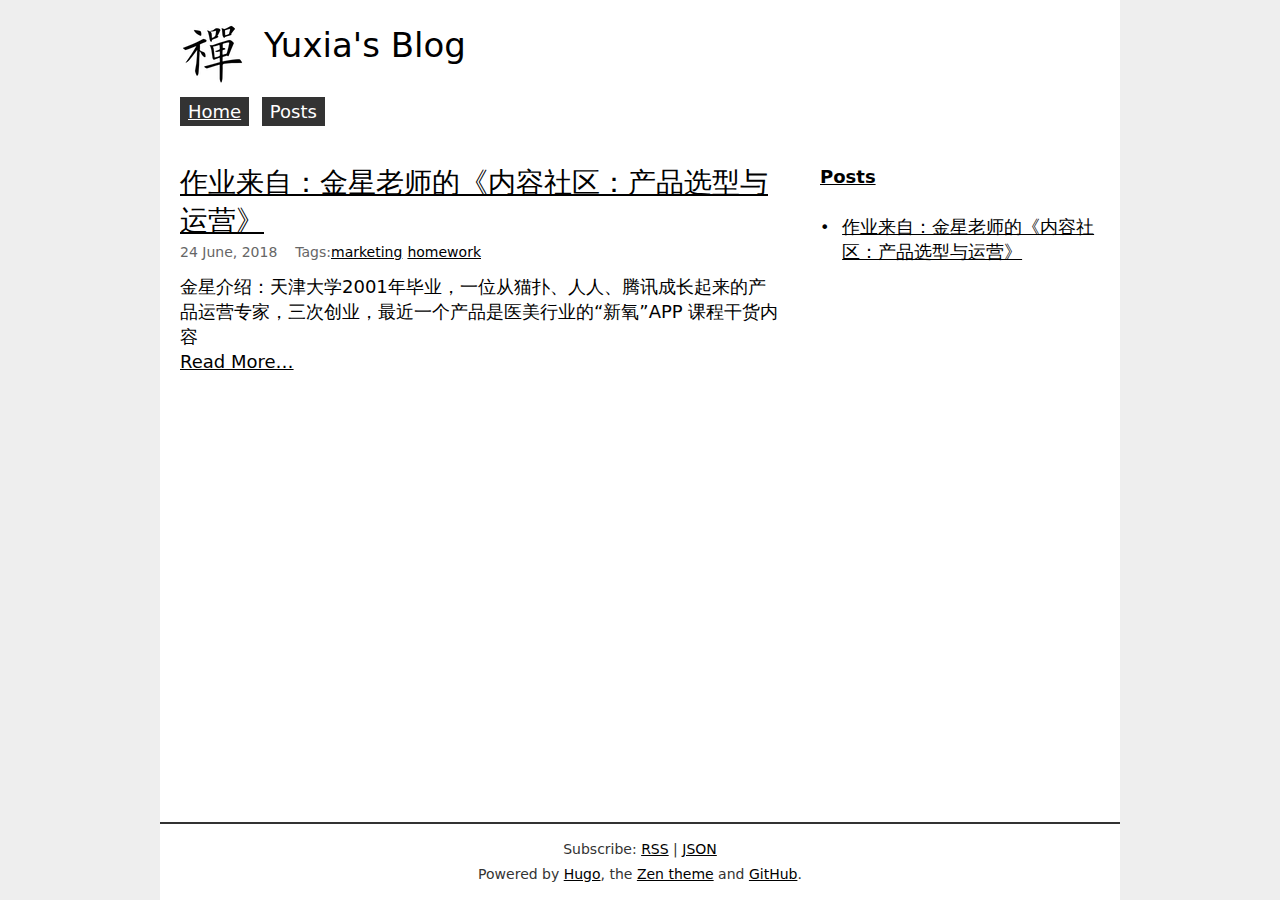
<file: index.html>
<!doctype html><html class=nojs lang=en-gb dir=ltr><head><meta charset=utf-8><meta name=viewport content="width=device-width"><title>Yuxia's Blog</title><link rel=alternate type=application/rss+xml title=RSS href=https://njusang.github.io/index.xml><link rel=alternate type=application/json title=JSON href=https://njusang.github.io/index.json><meta name=description content><meta name=created content="2018-06-24T09:43:46+0800"><meta name=modified content="2021-01-23T11:45:05+0800"><meta name=contact content="info@example.org"><meta property="og:site_name" content="Yuxia's Blog"><meta property="og:title" content="Yuxia's Blog"><meta property="og:url" content="https://njusang.github.io/"><meta property="og:type" content="website"><meta property="og:image" content="https://njusang.github.io/apple-touch-icon.png"><meta name=generator content="Hugo 0.80.0"><meta name=msapplication-TileColor content="#ffffff"><meta name=theme-color content="#ffffff"><link rel=canonical href=https://njusang.github.io/><link rel=apple-touch-icon href=/apple-touch-icon.png><link rel=stylesheet href=/css/mobile.f0731581de181ddb0edf7367f298b46facb3ba8072622e8b2b4fca88da17799e.css media=screen><link rel=stylesheet href=/css/styles.886ac9ae86959cb5825be8f874c6295f317d25a3e25398c2f7b71d77f1c8aa08.css><link rel=stylesheet href=/css/print.27fc184f8670f41a2690985390779e7b20335a8fadff8fa015cf9417ffe50c36.css media=print><script type=application/ld+json>{"@context":"https://schema.org","@type":"WebPage","url":"https://njusang.github.io/","name":"Yuxia's Blog","description":"The zen theme for Hugo example site.","image":"https://njusang.github.io/apple-touch-icon.png","mainEntityOfPage":{"@type":"WebPage","@id":"https://njusang.github.io"},"publisher":{"@type":"Organization","name":"Yuxia's Blog","logo":{"@type":"ImageObject","url":"https://njusang.github.io/apple-touch-icon.png"},"url":"https://njusang.github.io"}}</script><script src=/js/script-early.min.a8d899ac88f2a778985767b86ce681945e3fa2069c3c9efd17e5e5b594d3ba1f.js></script><script defer src=/js/lib/umbrella.min.6e17830ccdded0a13b96d6993865b58202bc2ee750e5892a51858ab048b2bebb.js></script><script defer src=/js/mobile.min.3a3510028bab9810834389725137cfa50f5d3231799ef9ac70769331fa59859a.js></script><script defer src=/js/script.min.f7f56769569fdf7a80d073b6775c6cd9ed8ae528864cd3f2aa1c8c3fe73f87ea.js></script></head><body class="list-page front"><div class="page layout__page layout__sidebar-second"><header class="header layout__header"><a href=/ title=Home rel=home class=header__logo><img src=/images/logo.png alt=Home class=header__logo-image></a><h1 class=header__site-name><a href=/ title=Home class=header__site-link rel=home><span>Yuxia's Blog</span></a></h1><div class="region header__region"></div></header><nav class="main-menu layout__navigation"><h2 class=visually-hidden>Main menu</h2><ul class=navbar><li><a href=/ class=active aria-current=page>Home</a></li><li><a href=/posts/>Posts</a></li></ul></nav><main class="main layout__main"><article class=single-view><div class=content></div></article><article class="section-posts list-view"><header><h2 class="title title-submitted"><a href=/posts/conent-community/>作业来自：金星老师的《内容社区：产品选型与运营》</a></h2><div class=submitted><time class=created-date datetime=2018-06-24T09:43:46+08:00>24 June, 2018</time></div><div class=tags>Tags:<ul><li><a href=/tags/marketing>marketing</a></li><li><a href=/tags/homework>homework</a></li></ul></div></header><div class=content>金星介绍：天津大学2001年毕业，一位从猫扑、人人、腾讯成长起来的产品运营专家，三次创业，最近一个产品是医美行业的“新氧”APP 课程干货内容</div><div><a href=/posts/conent-community/>Read More…</a></div></article></main><aside class="sidebar layout__second-sidebar"><section><h4 class=menu><a href=/posts/>Posts</a></h4><ul class=menu><li><a href=/posts/conent-community/>作业来自：金星老师的《内容社区：产品选型与运营》</a></li></ul></section></aside><footer class="footer layout__footer"><p>Subscribe: <a rel=alternate type=application/rss+xml href=https://njusang.github.io/index.xml>RSS</a> | <a rel=alternate type=application/json href=https://njusang.github.io/index.json>JSON</a></p><p></p><p>Powered by <a href=https://gohugo.io/>Hugo</a>, the <a href=https://github.com/frjo/hugo-theme-zen>Zen theme</a> and <a href=https://github.com/njusang/njusang.github.io>GitHub</a>.</p></footer></div><div class=mobile-nav dir=ltr><div class=mobile-nav__cover></div><a href=#navigation class=mobile-nav__toggle aria-haspopup=true role=button>Menu</a><div class=mobile-nav__sheet><div class=mobile-nav__region></div><nav class=mobile-nav__main-menu><h2 class=visually-hidden>Main menu</h2><ul class=mobile-nav__navbar><li><a href=/ class=active aria-current=page>Home</a></li><li><a href=/posts/>Posts</a></li></ul></nav></div></div></body></html>
</file>
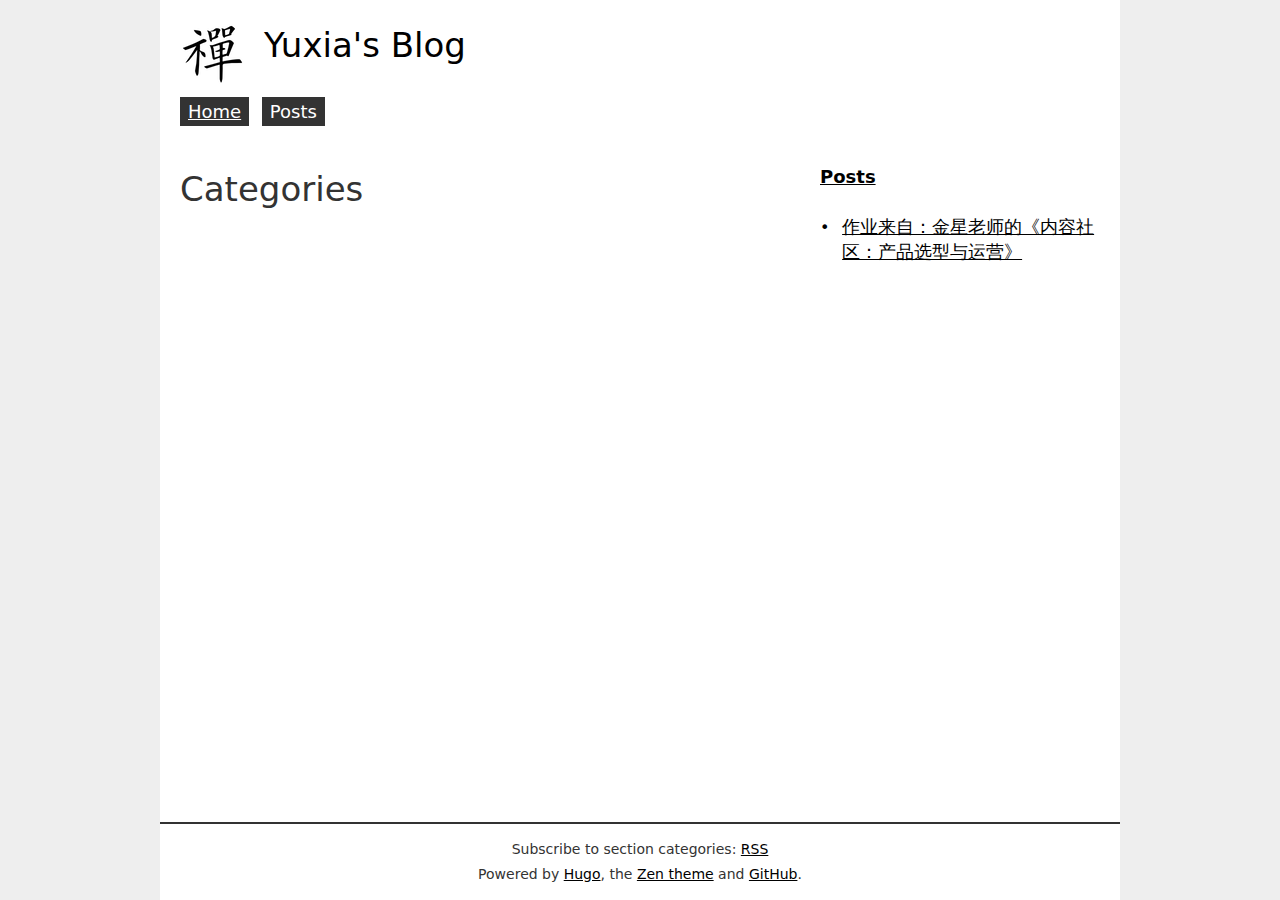
<file: categories/index.html>
<!doctype html><html class=nojs lang=en-gb dir=ltr><head><meta charset=utf-8><meta name=viewport content="width=device-width"><title>Categories – Yuxia's Blog</title><link rel=alternate type=application/rss+xml title=RSS href=https://njusang.github.io/categories/index.xml><meta name=description content><meta name=created content="0001-01-01T00:00:00+0000"><meta name=modified content="0001-01-01T00:00:00+0000"><meta name=contact content="info@example.org"><meta property="og:site_name" content="Yuxia's Blog"><meta property="og:title" content="Categories"><meta property="og:url" content="https://njusang.github.io/categories/"><meta property="og:type" content="website"><meta property="og:image" content="https://njusang.github.io/apple-touch-icon.png"><meta name=generator content="Hugo 0.80.0"><meta name=msapplication-TileColor content="#ffffff"><meta name=theme-color content="#ffffff"><link rel=canonical href=https://njusang.github.io/categories/><link rel=apple-touch-icon href=/apple-touch-icon.png><link rel=stylesheet href=/css/mobile.f0731581de181ddb0edf7367f298b46facb3ba8072622e8b2b4fca88da17799e.css media=screen><link rel=stylesheet href=/css/styles.886ac9ae86959cb5825be8f874c6295f317d25a3e25398c2f7b71d77f1c8aa08.css><link rel=stylesheet href=/css/print.27fc184f8670f41a2690985390779e7b20335a8fadff8fa015cf9417ffe50c36.css media=print><script type=application/ld+json>{"@context":"https://schema.org","@type":"WebPage","url":"https://njusang.github.io/categories/","name":"Categories","description":"The zen theme for Hugo example site.","image":"https://njusang.github.io/apple-touch-icon.png","mainEntityOfPage":{"@type":"WebPage","@id":"https://njusang.github.io"},"publisher":{"@type":"Organization","name":"Yuxia's Blog","logo":{"@type":"ImageObject","url":"https://njusang.github.io/apple-touch-icon.png"},"url":"https://njusang.github.io"}}</script><script src=/js/script-early.min.a8d899ac88f2a778985767b86ce681945e3fa2069c3c9efd17e5e5b594d3ba1f.js></script><script defer src=/js/lib/umbrella.min.6e17830ccdded0a13b96d6993865b58202bc2ee750e5892a51858ab048b2bebb.js></script><script defer src=/js/mobile.min.3a3510028bab9810834389725137cfa50f5d3231799ef9ac70769331fa59859a.js></script><script defer src=/js/script.min.f7f56769569fdf7a80d073b6775c6cd9ed8ae528864cd3f2aa1c8c3fe73f87ea.js></script></head><body class=list-page><div class="page layout__page layout__sidebar-second"><header class="header layout__header"><a href=/ title=Home rel=home class=header__logo><img src=/images/logo.png alt=Home class=header__logo-image></a><h1 class=header__site-name><a href=/ title=Home class=header__site-link rel=home><span>Yuxia's Blog</span></a></h1><div class="region header__region"></div></header><nav class="main-menu layout__navigation"><h2 class=visually-hidden>Main menu</h2><ul class=navbar><li><a href=/ class=active aria-current=page>Home</a></li><li><a href=/posts/>Posts</a></li></ul></nav><main class="main layout__main"><h1 class=title>Categories</h1></main><aside class="sidebar layout__second-sidebar"><section><h4 class=menu><a href=/posts/>Posts</a></h4><ul class=menu><li><a href=/posts/conent-community/>作业来自：金星老师的《内容社区：产品选型与运营》</a></li></ul></section></aside><footer class="footer layout__footer"><p>Subscribe to section categories: <a rel=alternate type=application/rss+xml href=https://njusang.github.io/categories/index.xml>RSS</a></p><p></p><p>Powered by <a href=https://gohugo.io/>Hugo</a>, the <a href=https://github.com/frjo/hugo-theme-zen>Zen theme</a> and <a href=https://github.com/njusang/njusang.github.io>GitHub</a>.</p></footer></div><div class=mobile-nav dir=ltr><div class=mobile-nav__cover></div><a href=#navigation class=mobile-nav__toggle aria-haspopup=true role=button>Menu</a><div class=mobile-nav__sheet><div class=mobile-nav__region></div><nav class=mobile-nav__main-menu><h2 class=visually-hidden>Main menu</h2><ul class=mobile-nav__navbar><li><a href=/ class=active aria-current=page>Home</a></li><li><a href=/posts/>Posts</a></li></ul></nav></div></div></body></html>
</file>
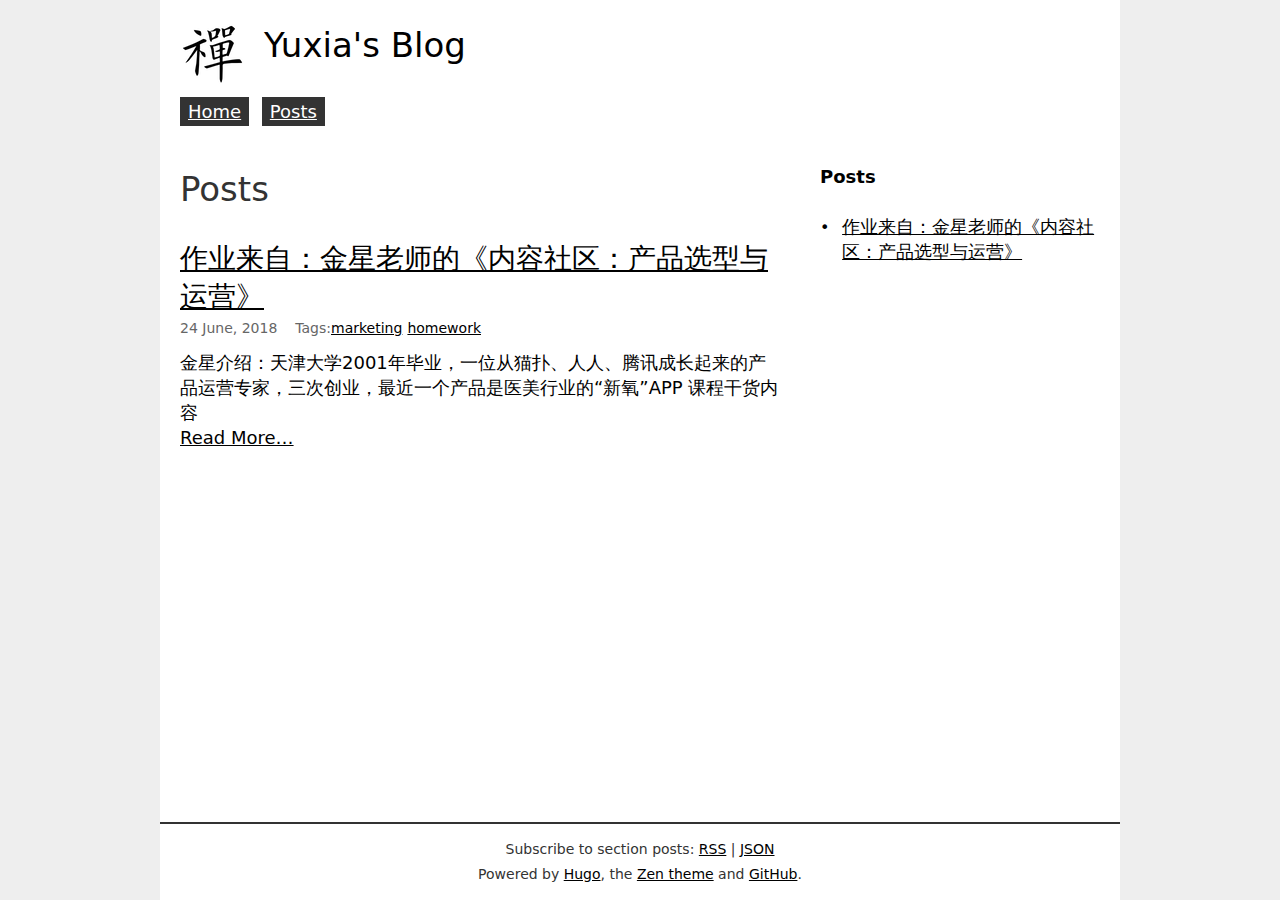
<file: posts/index.html>
<!doctype html><html class=nojs lang=en-gb dir=ltr><head><meta charset=utf-8><meta name=viewport content="width=device-width"><title>Posts – Yuxia's Blog</title><link rel=alternate type=application/rss+xml title=RSS href=https://njusang.github.io/posts/index.xml><link rel=alternate type=application/json title=JSON href=https://njusang.github.io/posts/index.json><meta name=description content><meta name=created content="2018-06-24T09:43:46+0800"><meta name=modified content="2021-01-23T11:45:05+0800"><meta name=contact content="info@example.org"><meta property="og:site_name" content="Yuxia's Blog"><meta property="og:title" content="Posts"><meta property="og:url" content="https://njusang.github.io/posts/"><meta property="og:type" content="website"><meta property="og:image" content="https://njusang.github.io/apple-touch-icon.png"><meta name=generator content="Hugo 0.80.0"><meta name=msapplication-TileColor content="#ffffff"><meta name=theme-color content="#ffffff"><link rel=canonical href=https://njusang.github.io/posts/><link rel=apple-touch-icon href=/apple-touch-icon.png><link rel=stylesheet href=/css/mobile.f0731581de181ddb0edf7367f298b46facb3ba8072622e8b2b4fca88da17799e.css media=screen><link rel=stylesheet href=/css/styles.886ac9ae86959cb5825be8f874c6295f317d25a3e25398c2f7b71d77f1c8aa08.css><link rel=stylesheet href=/css/print.27fc184f8670f41a2690985390779e7b20335a8fadff8fa015cf9417ffe50c36.css media=print><script type=application/ld+json>{"@context":"https://schema.org","@type":"WebPage","url":"https://njusang.github.io/posts/","name":"Posts","description":"The zen theme for Hugo example site.","image":"https://njusang.github.io/apple-touch-icon.png","mainEntityOfPage":{"@type":"WebPage","@id":"https://njusang.github.io"},"publisher":{"@type":"Organization","name":"Yuxia's Blog","logo":{"@type":"ImageObject","url":"https://njusang.github.io/apple-touch-icon.png"},"url":"https://njusang.github.io"}}</script><script src=/js/script-early.min.a8d899ac88f2a778985767b86ce681945e3fa2069c3c9efd17e5e5b594d3ba1f.js></script><script defer src=/js/lib/umbrella.min.6e17830ccdded0a13b96d6993865b58202bc2ee750e5892a51858ab048b2bebb.js></script><script defer src=/js/mobile.min.3a3510028bab9810834389725137cfa50f5d3231799ef9ac70769331fa59859a.js></script><script defer src=/js/script.min.f7f56769569fdf7a80d073b6775c6cd9ed8ae528864cd3f2aa1c8c3fe73f87ea.js></script></head><body class=list-page><div class="page layout__page layout__sidebar-second"><header class="header layout__header"><a href=/ title=Home rel=home class=header__logo><img src=/images/logo.png alt=Home class=header__logo-image></a><h1 class=header__site-name><a href=/ title=Home class=header__site-link rel=home><span>Yuxia's Blog</span></a></h1><div class="region header__region"></div></header><nav class="main-menu layout__navigation"><h2 class=visually-hidden>Main menu</h2><ul class=navbar><li><a href=/ class=active aria-current=page>Home</a></li><li><a href=/posts/ class=active aria-current=page>Posts</a></li></ul></nav><main class="main layout__main"><h1 class=title>Posts</h1><article class="section-posts list-view"><header><h2 class="title title-submitted"><a href=/posts/conent-community/>作业来自：金星老师的《内容社区：产品选型与运营》</a></h2><div class=submitted><time class=created-date datetime=2018-06-24T09:43:46+08:00>24 June, 2018</time></div><div class=tags>Tags:<ul><li><a href=/tags/marketing>marketing</a></li><li><a href=/tags/homework>homework</a></li></ul></div></header><div class=content>金星介绍：天津大学2001年毕业，一位从猫扑、人人、腾讯成长起来的产品运营专家，三次创业，最近一个产品是医美行业的“新氧”APP 课程干货内容</div><div><a href=/posts/conent-community/>Read More…</a></div></article></main><aside class="sidebar layout__second-sidebar"><section><h4 class=menu><a href=/posts/ class=active aria-current=page>Posts</a></h4><ul class=menu><li><a href=/posts/conent-community/>作业来自：金星老师的《内容社区：产品选型与运营》</a></li></ul></section></aside><footer class="footer layout__footer"><p>Subscribe to section posts: <a rel=alternate type=application/rss+xml href=https://njusang.github.io/posts/index.xml>RSS</a> | <a rel=alternate type=application/json href=https://njusang.github.io/posts/index.json>JSON</a></p><p></p><p>Powered by <a href=https://gohugo.io/>Hugo</a>, the <a href=https://github.com/frjo/hugo-theme-zen>Zen theme</a> and <a href=https://github.com/njusang/njusang.github.io>GitHub</a>.</p></footer></div><div class=mobile-nav dir=ltr><div class=mobile-nav__cover></div><a href=#navigation class=mobile-nav__toggle aria-haspopup=true role=button>Menu</a><div class=mobile-nav__sheet><div class=mobile-nav__region></div><nav class=mobile-nav__main-menu><h2 class=visually-hidden>Main menu</h2><ul class=mobile-nav__navbar><li><a href=/ class=active aria-current=page>Home</a></li><li><a href=/posts/ class=active aria-current=page>Posts</a></li></ul></nav></div></div></body></html>
</file>
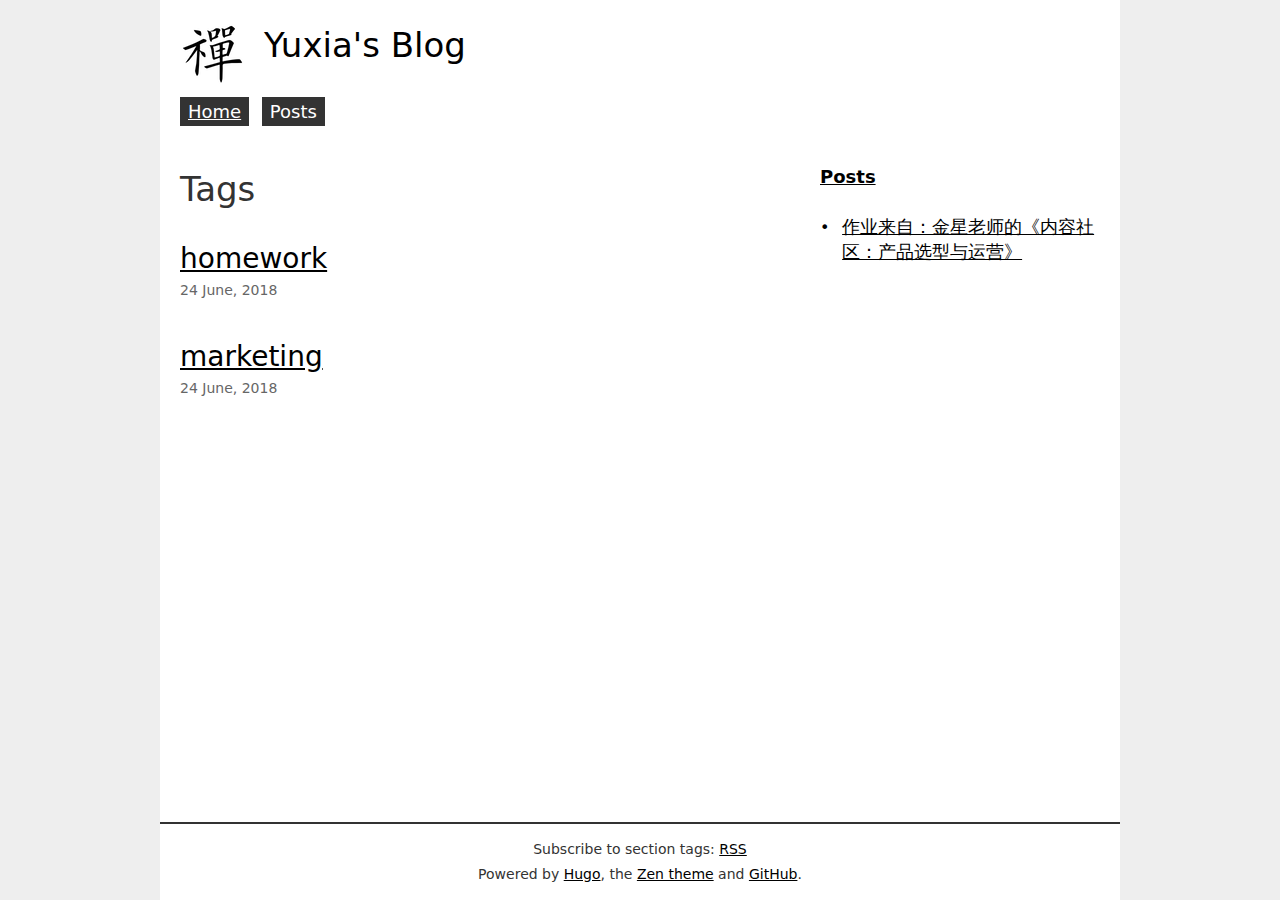
<file: tags/index.html>
<!doctype html><html class=nojs lang=en-gb dir=ltr><head><meta charset=utf-8><meta name=viewport content="width=device-width"><title>Tags – Yuxia's Blog</title><link rel=alternate type=application/rss+xml title=RSS href=https://njusang.github.io/tags/index.xml><meta name=description content><meta name=created content="2018-06-24T09:43:46+0800"><meta name=modified content="2021-01-23T11:45:05+0800"><meta name=contact content="info@example.org"><meta property="og:site_name" content="Yuxia's Blog"><meta property="og:title" content="Tags"><meta property="og:url" content="https://njusang.github.io/tags/"><meta property="og:type" content="website"><meta property="og:image" content="https://njusang.github.io/apple-touch-icon.png"><meta name=generator content="Hugo 0.80.0"><meta name=msapplication-TileColor content="#ffffff"><meta name=theme-color content="#ffffff"><link rel=canonical href=https://njusang.github.io/tags/><link rel=apple-touch-icon href=/apple-touch-icon.png><link rel=stylesheet href=/css/mobile.f0731581de181ddb0edf7367f298b46facb3ba8072622e8b2b4fca88da17799e.css media=screen><link rel=stylesheet href=/css/styles.886ac9ae86959cb5825be8f874c6295f317d25a3e25398c2f7b71d77f1c8aa08.css><link rel=stylesheet href=/css/print.27fc184f8670f41a2690985390779e7b20335a8fadff8fa015cf9417ffe50c36.css media=print><script type=application/ld+json>{"@context":"https://schema.org","@type":"WebPage","url":"https://njusang.github.io/tags/","name":"Tags","description":"The zen theme for Hugo example site.","image":"https://njusang.github.io/apple-touch-icon.png","mainEntityOfPage":{"@type":"WebPage","@id":"https://njusang.github.io"},"publisher":{"@type":"Organization","name":"Yuxia's Blog","logo":{"@type":"ImageObject","url":"https://njusang.github.io/apple-touch-icon.png"},"url":"https://njusang.github.io"}}</script><script src=/js/script-early.min.a8d899ac88f2a778985767b86ce681945e3fa2069c3c9efd17e5e5b594d3ba1f.js></script><script defer src=/js/lib/umbrella.min.6e17830ccdded0a13b96d6993865b58202bc2ee750e5892a51858ab048b2bebb.js></script><script defer src=/js/mobile.min.3a3510028bab9810834389725137cfa50f5d3231799ef9ac70769331fa59859a.js></script><script defer src=/js/script.min.f7f56769569fdf7a80d073b6775c6cd9ed8ae528864cd3f2aa1c8c3fe73f87ea.js></script></head><body class=list-page><div class="page layout__page layout__sidebar-second"><header class="header layout__header"><a href=/ title=Home rel=home class=header__logo><img src=/images/logo.png alt=Home class=header__logo-image></a><h1 class=header__site-name><a href=/ title=Home class=header__site-link rel=home><span>Yuxia's Blog</span></a></h1><div class="region header__region"></div></header><nav class="main-menu layout__navigation"><h2 class=visually-hidden>Main menu</h2><ul class=navbar><li><a href=/ class=active aria-current=page>Home</a></li><li><a href=/posts/>Posts</a></li></ul></nav><main class="main layout__main"><h1 class=title>Tags</h1><article class="section-tags list-view"><header><h2 class="title title-submitted"><a href=/tags/homework/>homework</a></h2><div class=submitted><time class=created-date datetime=2018-06-24T09:43:46+08:00>24 June, 2018</time></div></header><div class=content></div></article><article class="section-tags list-view"><header><h2 class="title title-submitted"><a href=/tags/marketing/>marketing</a></h2><div class=submitted><time class=created-date datetime=2018-06-24T09:43:46+08:00>24 June, 2018</time></div></header><div class=content></div></article></main><aside class="sidebar layout__second-sidebar"><section><h4 class=menu><a href=/posts/>Posts</a></h4><ul class=menu><li><a href=/posts/conent-community/>作业来自：金星老师的《内容社区：产品选型与运营》</a></li></ul></section></aside><footer class="footer layout__footer"><p>Subscribe to section tags: <a rel=alternate type=application/rss+xml href=https://njusang.github.io/tags/index.xml>RSS</a></p><p></p><p>Powered by <a href=https://gohugo.io/>Hugo</a>, the <a href=https://github.com/frjo/hugo-theme-zen>Zen theme</a> and <a href=https://github.com/njusang/njusang.github.io>GitHub</a>.</p></footer></div><div class=mobile-nav dir=ltr><div class=mobile-nav__cover></div><a href=#navigation class=mobile-nav__toggle aria-haspopup=true role=button>Menu</a><div class=mobile-nav__sheet><div class=mobile-nav__region></div><nav class=mobile-nav__main-menu><h2 class=visually-hidden>Main menu</h2><ul class=mobile-nav__navbar><li><a href=/ class=active aria-current=page>Home</a></li><li><a href=/posts/>Posts</a></li></ul></nav></div></div></body></html>
</file>
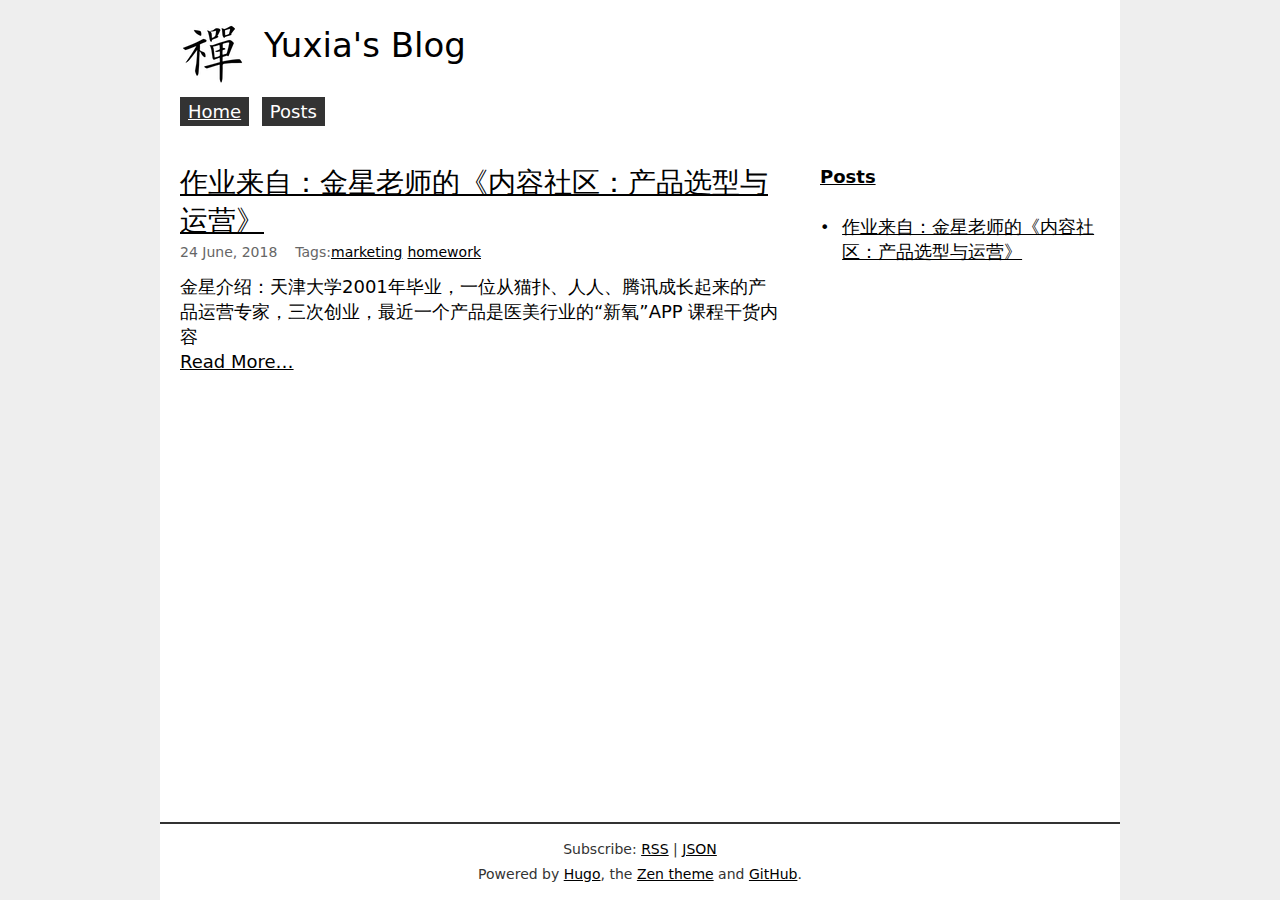
<file: page/1/index.html>
<!doctype html><html><head><title>https://njusang.github.io/</title><link rel=canonical href=https://njusang.github.io/><meta name=robots content="noindex"><meta charset=utf-8><meta http-equiv=refresh content="0; url=https://njusang.github.io/"></head></html>
</file>
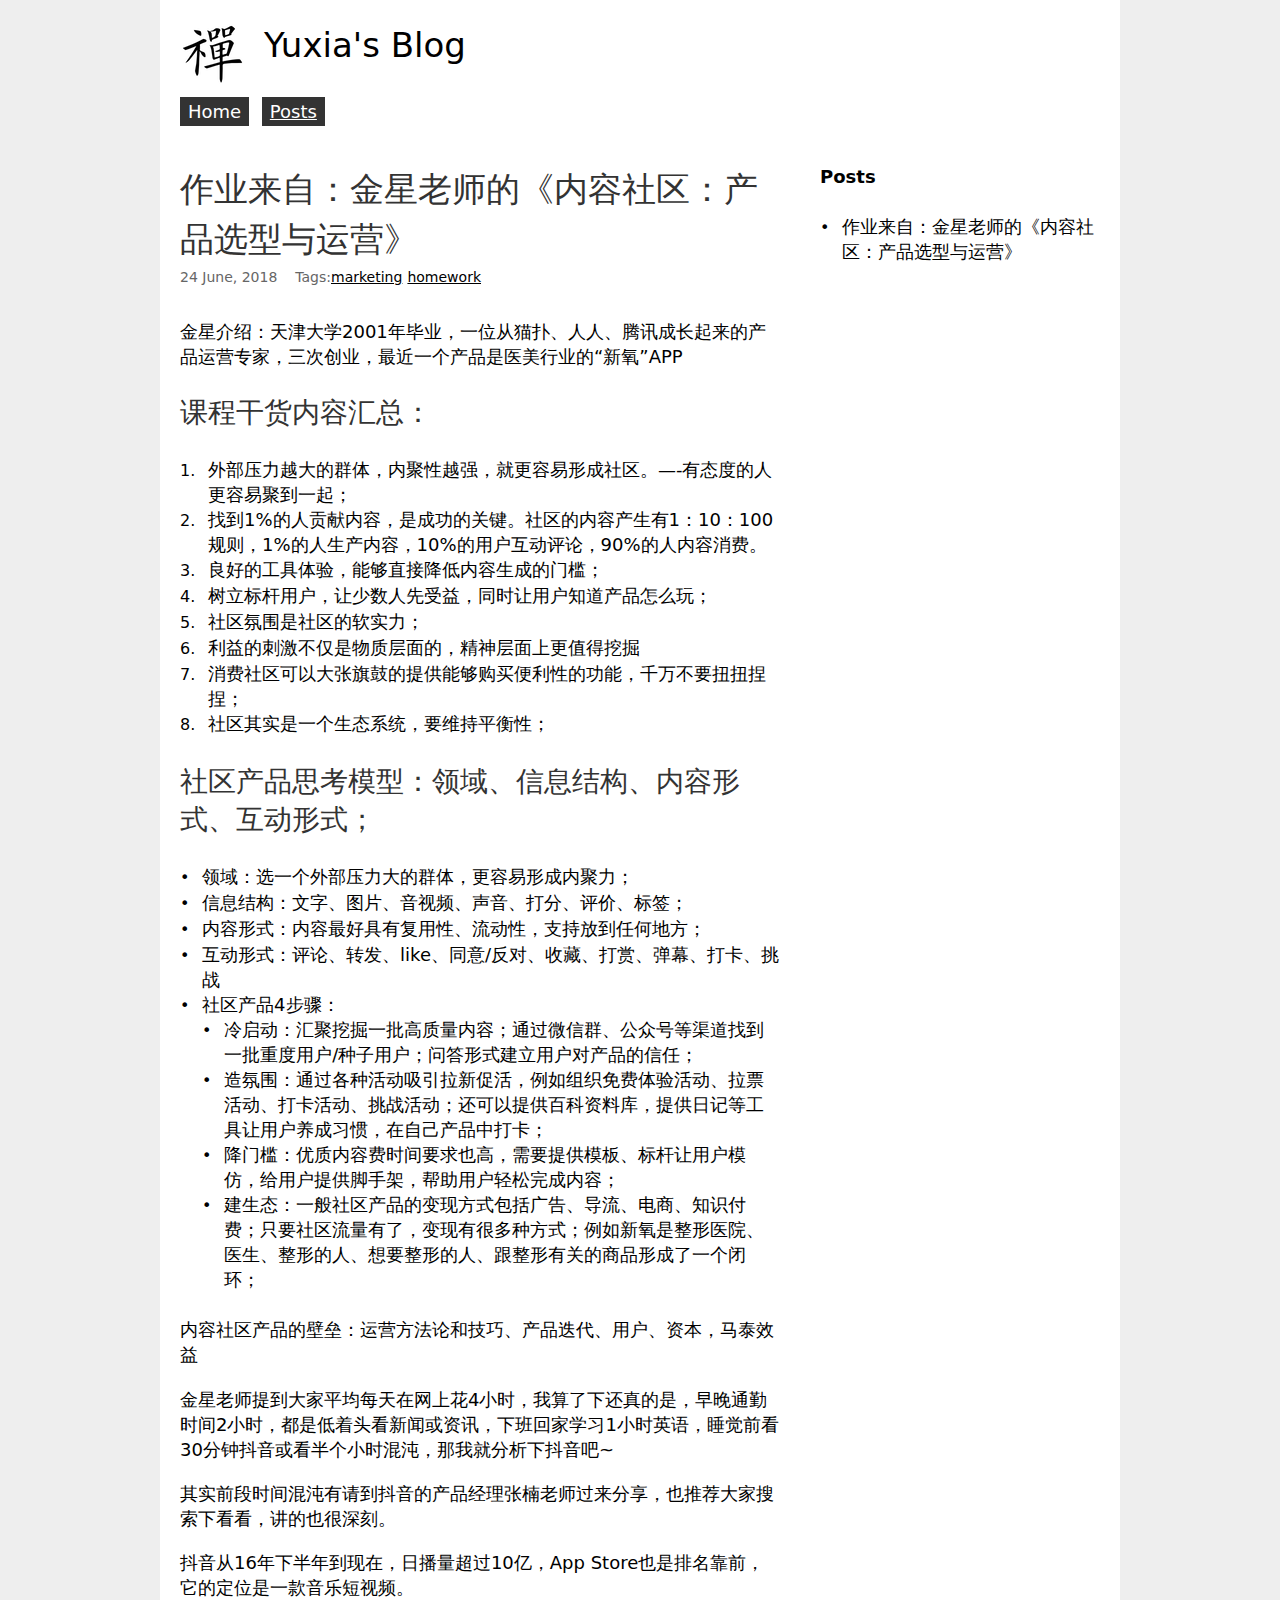
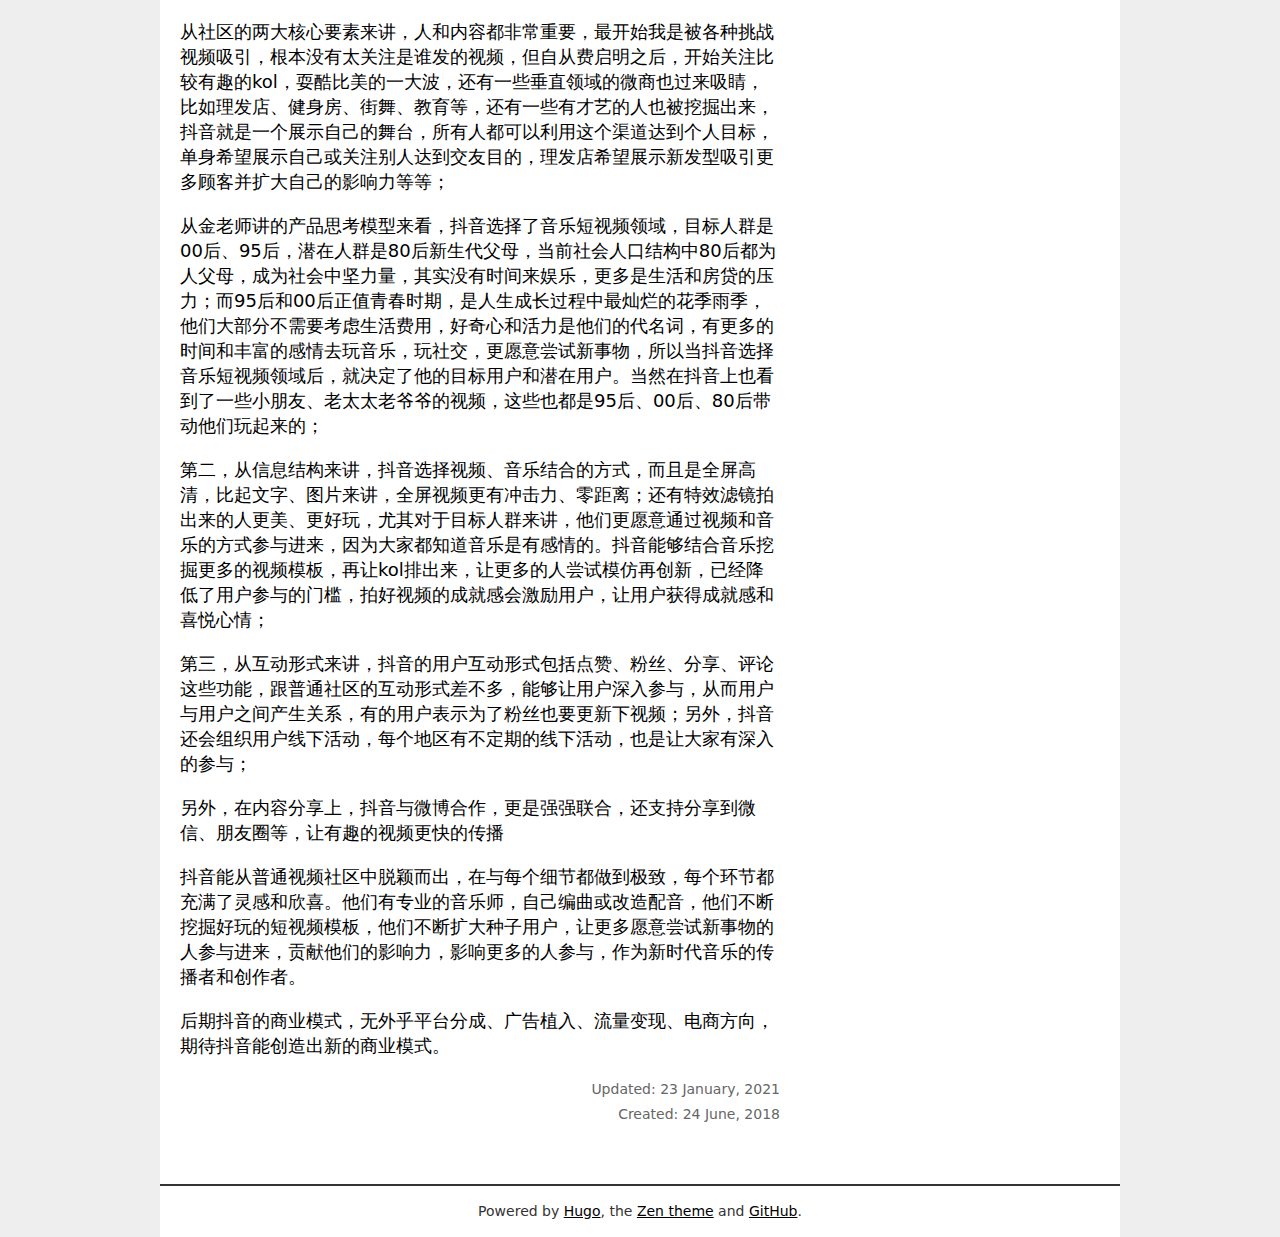
<file: posts/conent-community/index.html>
<!doctype html><html class=nojs lang=en-gb dir=ltr><head><meta charset=utf-8><meta name=viewport content="width=device-width"><title>作业来自：金星老师的《内容社区：产品选型与运营》 – Yuxia's Blog</title><meta name=description content="金星介绍：天津大学2001年毕业，一位从猫扑、人人、腾讯成长起来的产品运营专家，三次创业，最近一个产品是医美行业的“新氧”APP 课程干货内容汇总：  外部压力越大的群体，内聚性越强，就更容易形成社区。&amp;amp;mdash;-有态度的人更容易聚到一起； 找到1%的人贡献内容，是成功的关键。社区的内容产生有1：10：100规则，1%的人生产内 …"><meta name=created content="2018-06-24T09:43:46+0800"><meta name=modified content="2021-01-23T11:45:05+0800"><meta name=contact content="info@example.org"><meta property="og:site_name" content="Yuxia's Blog"><meta property="og:title" content="作业来自：金星老师的《内容社区：产品选型与运营》"><meta property="og:url" content="https://njusang.github.io/posts/conent-community/"><meta property="og:type" content="article"><meta property="og:image" content="https://njusang.github.io/apple-touch-icon.png"><meta name=generator content="Hugo 0.80.0"><meta name=msapplication-TileColor content="#ffffff"><meta name=theme-color content="#ffffff"><link rel=canonical href=https://njusang.github.io/posts/conent-community/><link rel=apple-touch-icon href=/apple-touch-icon.png><link rel=stylesheet href=/css/mobile.f0731581de181ddb0edf7367f298b46facb3ba8072622e8b2b4fca88da17799e.css media=screen><link rel=stylesheet href=/css/styles.886ac9ae86959cb5825be8f874c6295f317d25a3e25398c2f7b71d77f1c8aa08.css><link rel=stylesheet href=/css/print.27fc184f8670f41a2690985390779e7b20335a8fadff8fa015cf9417ffe50c36.css media=print><script type=application/ld+json>{"@context":"https://schema.org","@type":"WebPage","headline":"作业来自：金星老师的《内容社区：产品选型与运营》","datePublished":"2018-06-24T09:43:46+08:00","dateModified":"2021-01-23T11:45:05+08:00","url":"https://njusang.github.io/posts/conent-community/","description":"金星介绍：天津大学2001年毕业，一位从猫扑、人人、腾讯成长起来的产品运营专家，三次创业，最近一个产品是医美行业的“新氧”APP 课程干货内容汇总：  外部压力越大的群体，内聚性越强，就更容易形成社区。\u0026amp;mdash;-有态度的人更容易聚到一起； 找到1%的人贡献内容，是成功的关键。社区的内容产生有1：10：100规则，1%的人生产内 …","keywords":["marketing","homework"],"image":"https://njusang.github.io/apple-touch-icon.png","mainEntityOfPage":{"@type":"WebPage","@id":"https://njusang.github.io"},"publisher":{"@type":"Organization","name":"Yuxia's Blog","logo":{"@type":"ImageObject","url":"https://njusang.github.io/apple-touch-icon.png"},"url":"https://njusang.github.io"}}</script><script src=/js/script-early.min.a8d899ac88f2a778985767b86ce681945e3fa2069c3c9efd17e5e5b594d3ba1f.js></script><script defer src=/js/lib/umbrella.min.6e17830ccdded0a13b96d6993865b58202bc2ee750e5892a51858ab048b2bebb.js></script><script defer src=/js/mobile.min.3a3510028bab9810834389725137cfa50f5d3231799ef9ac70769331fa59859a.js></script><script defer src=/js/script.min.f7f56769569fdf7a80d073b6775c6cd9ed8ae528864cd3f2aa1c8c3fe73f87ea.js></script></head><body class=single-page><div class="page layout__page layout__sidebar-second"><header class="header layout__header"><a href=/ title=Home rel=home class=header__logo><img src=/images/logo.png alt=Home class=header__logo-image></a><h1 class=header__site-name><a href=/ title=Home class=header__site-link rel=home><span>Yuxia's Blog</span></a></h1><div class="region header__region"></div></header><nav class="main-menu layout__navigation"><h2 class=visually-hidden>Main menu</h2><ul class=navbar><li><a href=/>Home</a></li><li><a href=/posts/ class=active aria-current=page>Posts</a></li></ul></nav><main class="main layout__main"><article class="section-posts single-view"><header><h1 class="title title-submitted">作业来自：金星老师的《内容社区：产品选型与运营》</h1><div class=submitted><time class=created-date datetime=2018-06-24T09:43:46+08:00>24 June, 2018</time></div><div class=tags>Tags:<ul><li><a href=/tags/marketing>marketing</a></li><li><a href=/tags/homework>homework</a></li></ul></div></header><div class=content><p>金星介绍：天津大学2001年毕业，一位从猫扑、人人、腾讯成长起来的产品运营专家，三次创业，最近一个产品是医美行业的“新氧”APP</p><h2 id=课程干货内容汇总>课程干货内容汇总：</h2><ol><li>外部压力越大的群体，内聚性越强，就更容易形成社区。&mdash;-有态度的人更容易聚到一起；</li><li>找到1%的人贡献内容，是成功的关键。社区的内容产生有1：10：100规则，1%的人生产内容，10%的用户互动评论，90%的人内容消费。</li><li>良好的工具体验，能够直接降低内容生成的门槛；</li><li>树立标杆用户，让少数人先受益，同时让用户知道产品怎么玩；</li><li>社区氛围是社区的软实力；</li><li>利益的刺激不仅是物质层面的，精神层面上更值得挖掘</li><li>消费社区可以大张旗鼓的提供能够购买便利性的功能，千万不要扭扭捏捏；</li><li>社区其实是一个生态系统，要维持平衡性；</li></ol><h2 id=社区产品思考模型领域信息结构内容形式互动形式>社区产品思考模型：领域、信息结构、内容形式、互动形式；</h2><ul><li>领域：选一个外部压力大的群体，更容易形成内聚力；</li><li>信息结构：文字、图片、音视频、声音、打分、评价、标签；</li><li>内容形式：内容最好具有复用性、流动性，支持放到任何地方；</li><li>互动形式：评论、转发、like、同意/反对、收藏、打赏、弹幕、打卡、挑战</li><li>社区产品4步骤：<ul><li>冷启动：汇聚挖掘一批高质量内容；通过微信群、公众号等渠道找到一批重度用户/种子用户；问答形式建立用户对产品的信任；</li><li>造氛围：通过各种活动吸引拉新促活，例如组织免费体验活动、拉票活动、打卡活动、挑战活动；还可以提供百科资料库，提供日记等工具让用户养成习惯，在自己产品中打卡；</li><li>降门槛：优质内容费时间要求也高，需要提供模板、标杆让用户模仿，给用户提供脚手架，帮助用户轻松完成内容；</li><li>建生态：一般社区产品的变现方式包括广告、导流、电商、知识付费；只要社区流量有了，变现有很多种方式；例如新氧是整形医院、医生、整形的人、想要整形的人、跟整形有关的商品形成了一个闭环；</li></ul></li></ul><p>内容社区产品的壁垒：运营方法论和技巧、产品迭代、用户、资本，马泰效益</p><p>金星老师提到大家平均每天在网上花4小时，我算了下还真的是，早晚通勤时间2小时，都是低着头看新闻或资讯，下班回家学习1小时英语，睡觉前看30分钟抖音或看半个小时混沌，那我就分析下抖音吧~</p><p>其实前段时间混沌有请到抖音的产品经理张楠老师过来分享，也推荐大家搜索下看看，讲的也很深刻。</p><p>抖音从16年下半年到现在，日播量超过10亿，App Store也是排名靠前，它的定位是一款音乐短视频。</p><p>从社区的两大核心要素来讲，人和内容都非常重要，最开始我是被各种挑战视频吸引，根本没有太关注是谁发的视频，但自从费启明之后，开始关注比较有趣的kol，耍酷比美的一大波，还有一些垂直领域的微商也过来吸睛，比如理发店、健身房、街舞、教育等，还有一些有才艺的人也被挖掘出来，抖音就是一个展示自己的舞台，所有人都可以利用这个渠道达到个人目标，单身希望展示自己或关注别人达到交友目的，理发店希望展示新发型吸引更多顾客并扩大自己的影响力等等；</p><p>从金老师讲的产品思考模型来看，抖音选择了音乐短视频领域，目标人群是00后、95后，潜在人群是80后新生代父母，当前社会人口结构中80后都为人父母，成为社会中坚力量，其实没有时间来娱乐，更多是生活和房贷的压力；而95后和00后正值青春时期，是人生成长过程中最灿烂的花季雨季，他们大部分不需要考虑生活费用，好奇心和活力是他们的代名词，有更多的时间和丰富的感情去玩音乐，玩社交，更愿意尝试新事物，所以当抖音选择音乐短视频领域后，就决定了他的目标用户和潜在用户。当然在抖音上也看到了一些小朋友、老太太老爷爷的视频，这些也都是95后、00后、80后带动他们玩起来的；</p><p>第二，从信息结构来讲，抖音选择视频、音乐结合的方式，而且是全屏高清，比起文字、图片来讲，全屏视频更有冲击力、零距离；还有特效滤镜拍出来的人更美、更好玩，尤其对于目标人群来讲，他们更愿意通过视频和音乐的方式参与进来，因为大家都知道音乐是有感情的。抖音能够结合音乐挖掘更多的视频模板，再让kol排出来，让更多的人尝试模仿再创新，已经降低了用户参与的门槛，拍好视频的成就感会激励用户，让用户获得成就感和喜悦心情；</p><p>第三，从互动形式来讲，抖音的用户互动形式包括点赞、粉丝、分享、评论这些功能，跟普通社区的互动形式差不多，能够让用户深入参与，从而用户与用户之间产生关系，有的用户表示为了粉丝也要更新下视频；另外，抖音还会组织用户线下活动，每个地区有不定期的线下活动，也是让大家有深入的参与；</p><p>另外，在内容分享上，抖音与微博合作，更是强强联合，还支持分享到微信、朋友圈等，让有趣的视频更快的传播</p><p>抖音能从普通视频社区中脱颖而出，在与每个细节都做到极致，每个环节都充满了灵感和欣喜。他们有专业的音乐师，自己编曲或改造配音，他们不断挖掘好玩的短视频模板，他们不断扩大种子用户，让更多愿意尝试新事物的人参与进来，贡献他们的影响力，影响更多的人参与，作为新时代音乐的传播者和创作者。</p><p>后期抖音的商业模式，无外乎平台分成、广告植入、流量变现、电商方向，期待抖音能创造出新的商业模式。</p><p class=content-dates>Updated: 23 January, 2021<br>Created: 24 June, 2018</p></div></article></main><aside class="sidebar layout__second-sidebar"><section><h4 class=menu><a href=/posts/ class=active aria-current=page>Posts</a></h4><ul class=menu><li><a href=/posts/conent-community/ class=active aria-current=page>作业来自：金星老师的《内容社区：产品选型与运营》</a></li></ul></section></aside><footer class="footer layout__footer"><p></p><p>Powered by <a href=https://gohugo.io/>Hugo</a>, the <a href=https://github.com/frjo/hugo-theme-zen>Zen theme</a> and <a href=https://github.com/njusang/njusang.github.io>GitHub</a>.</p></footer></div><div class=mobile-nav dir=ltr><div class=mobile-nav__cover></div><a href=#navigation class=mobile-nav__toggle aria-haspopup=true role=button>Menu</a><div class=mobile-nav__sheet><div class=mobile-nav__region></div><nav class=mobile-nav__main-menu><h2 class=visually-hidden>Main menu</h2><ul class=mobile-nav__navbar><li><a href=/>Home</a></li><li><a href=/posts/ class=active aria-current=page>Posts</a></li></ul></nav></div></div></body></html>
</file>
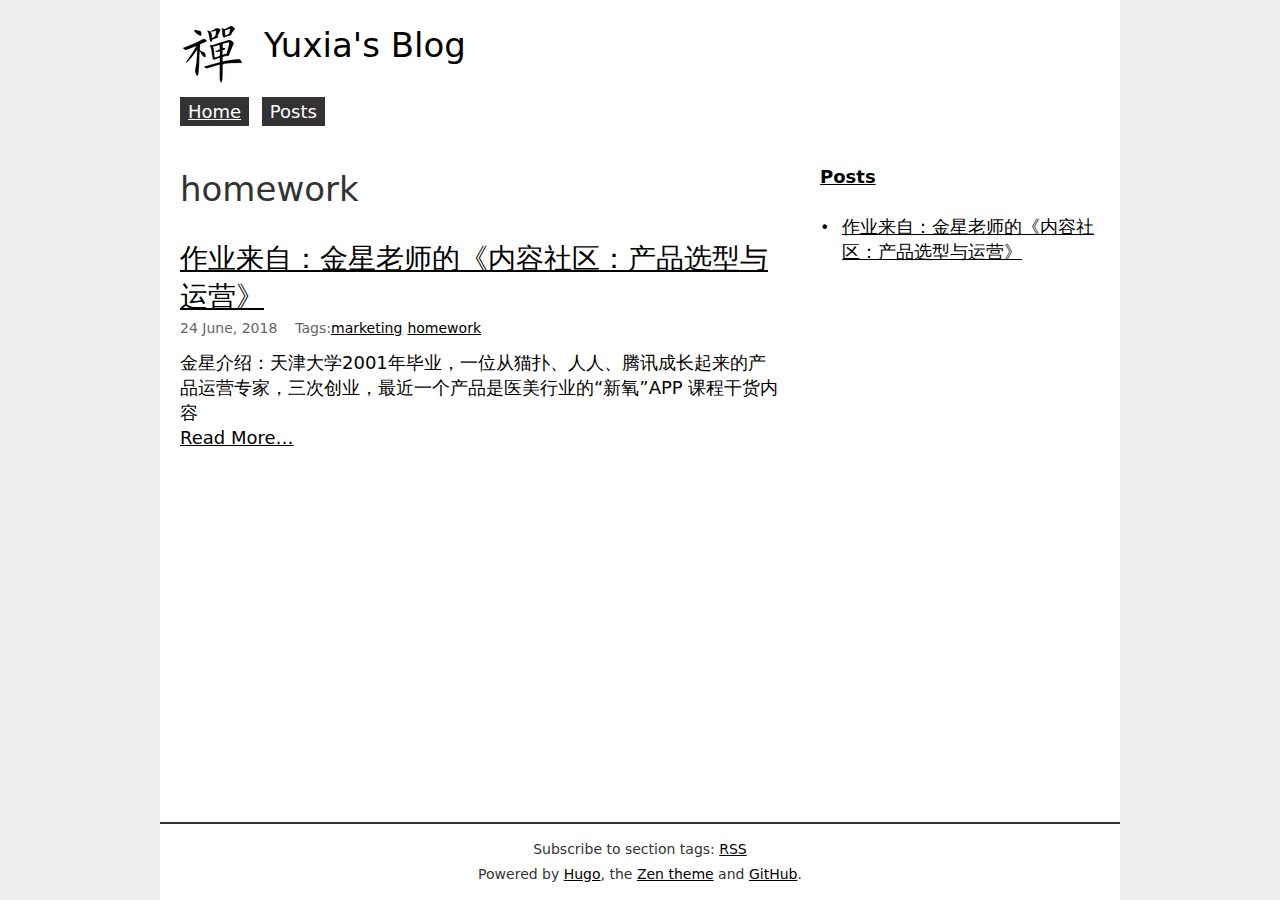
<file: tags/homework/index.html>
<!doctype html><html class=nojs lang=en-gb dir=ltr><head><meta charset=utf-8><meta name=viewport content="width=device-width"><title>homework – Yuxia's Blog</title><link rel=alternate type=application/rss+xml title=RSS href=https://njusang.github.io/tags/homework/index.xml><meta name=description content><meta name=created content="2018-06-24T09:43:46+0800"><meta name=modified content="2021-01-23T11:45:05+0800"><meta name=contact content="info@example.org"><meta property="og:site_name" content="Yuxia's Blog"><meta property="og:title" content="homework"><meta property="og:url" content="https://njusang.github.io/tags/homework/"><meta property="og:type" content="website"><meta property="og:image" content="https://njusang.github.io/apple-touch-icon.png"><meta name=generator content="Hugo 0.80.0"><meta name=msapplication-TileColor content="#ffffff"><meta name=theme-color content="#ffffff"><link rel=canonical href=https://njusang.github.io/tags/homework/><link rel=apple-touch-icon href=/apple-touch-icon.png><link rel=stylesheet href=/css/mobile.f0731581de181ddb0edf7367f298b46facb3ba8072622e8b2b4fca88da17799e.css media=screen><link rel=stylesheet href=/css/styles.886ac9ae86959cb5825be8f874c6295f317d25a3e25398c2f7b71d77f1c8aa08.css><link rel=stylesheet href=/css/print.27fc184f8670f41a2690985390779e7b20335a8fadff8fa015cf9417ffe50c36.css media=print><script type=application/ld+json>{"@context":"https://schema.org","@type":"WebPage","url":"https://njusang.github.io/tags/homework/","name":"homework","description":"The zen theme for Hugo example site.","image":"https://njusang.github.io/apple-touch-icon.png","mainEntityOfPage":{"@type":"WebPage","@id":"https://njusang.github.io"},"publisher":{"@type":"Organization","name":"Yuxia's Blog","logo":{"@type":"ImageObject","url":"https://njusang.github.io/apple-touch-icon.png"},"url":"https://njusang.github.io"}}</script><script src=/js/script-early.min.a8d899ac88f2a778985767b86ce681945e3fa2069c3c9efd17e5e5b594d3ba1f.js></script><script defer src=/js/lib/umbrella.min.6e17830ccdded0a13b96d6993865b58202bc2ee750e5892a51858ab048b2bebb.js></script><script defer src=/js/mobile.min.3a3510028bab9810834389725137cfa50f5d3231799ef9ac70769331fa59859a.js></script><script defer src=/js/script.min.f7f56769569fdf7a80d073b6775c6cd9ed8ae528864cd3f2aa1c8c3fe73f87ea.js></script></head><body class=list-page><div class="page layout__page layout__sidebar-second"><header class="header layout__header"><a href=/ title=Home rel=home class=header__logo><img src=/images/logo.png alt=Home class=header__logo-image></a><h1 class=header__site-name><a href=/ title=Home class=header__site-link rel=home><span>Yuxia's Blog</span></a></h1><div class="region header__region"></div></header><nav class="main-menu layout__navigation"><h2 class=visually-hidden>Main menu</h2><ul class=navbar><li><a href=/ class=active aria-current=page>Home</a></li><li><a href=/posts/>Posts</a></li></ul></nav><main class="main layout__main"><h1 class=title>homework</h1><article class="section-posts list-view"><header><h2 class="title title-submitted"><a href=/posts/conent-community/>作业来自：金星老师的《内容社区：产品选型与运营》</a></h2><div class=submitted><time class=created-date datetime=2018-06-24T09:43:46+08:00>24 June, 2018</time></div><div class=tags>Tags:<ul><li><a href=/tags/marketing>marketing</a></li><li><a href=/tags/homework>homework</a></li></ul></div></header><div class=content>金星介绍：天津大学2001年毕业，一位从猫扑、人人、腾讯成长起来的产品运营专家，三次创业，最近一个产品是医美行业的“新氧”APP 课程干货内容</div><div><a href=/posts/conent-community/>Read More…</a></div></article></main><aside class="sidebar layout__second-sidebar"><section><h4 class=menu><a href=/posts/>Posts</a></h4><ul class=menu><li><a href=/posts/conent-community/>作业来自：金星老师的《内容社区：产品选型与运营》</a></li></ul></section></aside><footer class="footer layout__footer"><p>Subscribe to section tags: <a rel=alternate type=application/rss+xml href=https://njusang.github.io/tags/homework/index.xml>RSS</a></p><p></p><p>Powered by <a href=https://gohugo.io/>Hugo</a>, the <a href=https://github.com/frjo/hugo-theme-zen>Zen theme</a> and <a href=https://github.com/njusang/njusang.github.io>GitHub</a>.</p></footer></div><div class=mobile-nav dir=ltr><div class=mobile-nav__cover></div><a href=#navigation class=mobile-nav__toggle aria-haspopup=true role=button>Menu</a><div class=mobile-nav__sheet><div class=mobile-nav__region></div><nav class=mobile-nav__main-menu><h2 class=visually-hidden>Main menu</h2><ul class=mobile-nav__navbar><li><a href=/ class=active aria-current=page>Home</a></li><li><a href=/posts/>Posts</a></li></ul></nav></div></div></body></html>
</file>
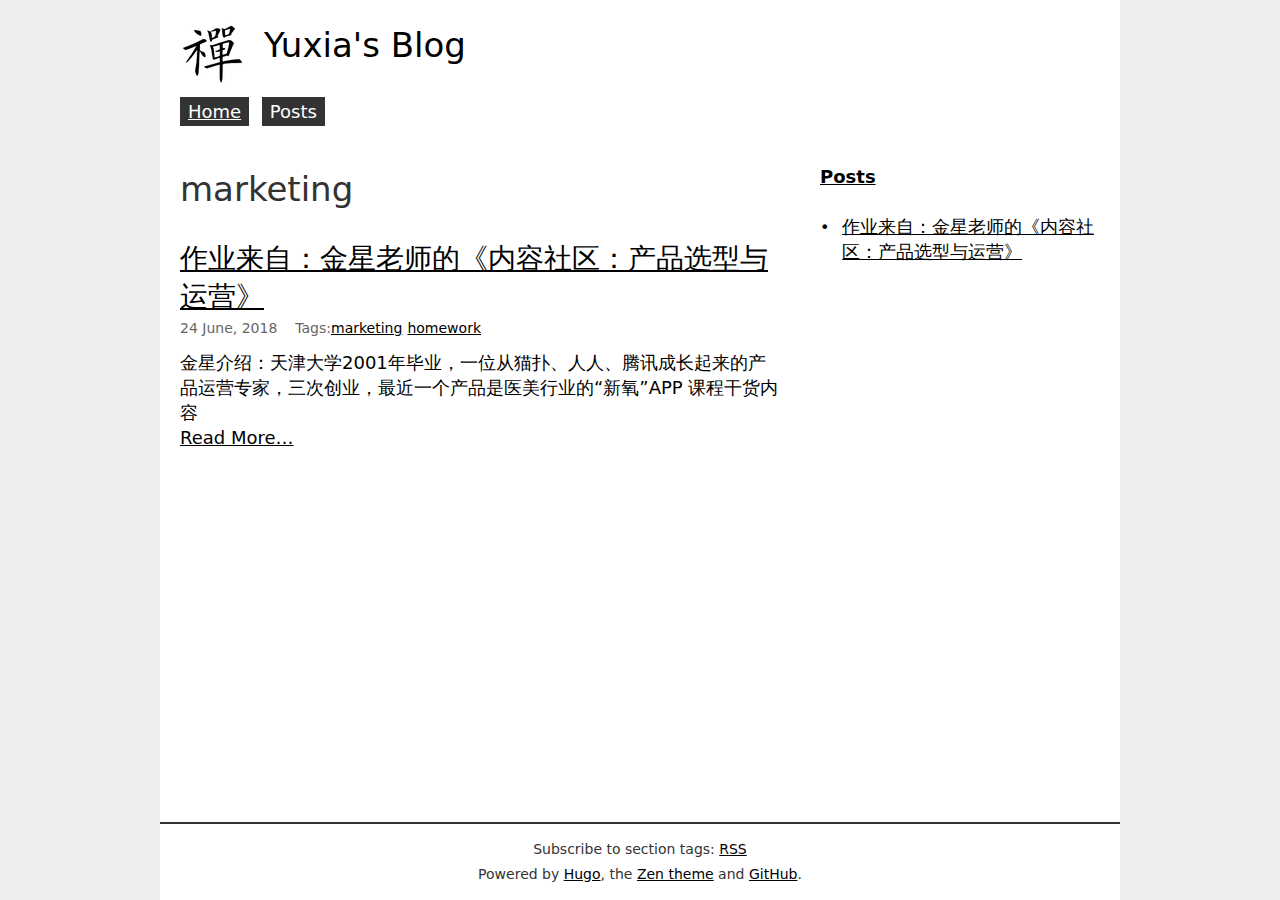
<file: tags/marketing/index.html>
<!doctype html><html class=nojs lang=en-gb dir=ltr><head><meta charset=utf-8><meta name=viewport content="width=device-width"><title>marketing – Yuxia's Blog</title><link rel=alternate type=application/rss+xml title=RSS href=https://njusang.github.io/tags/marketing/index.xml><meta name=description content><meta name=created content="2018-06-24T09:43:46+0800"><meta name=modified content="2021-01-23T11:45:05+0800"><meta name=contact content="info@example.org"><meta property="og:site_name" content="Yuxia's Blog"><meta property="og:title" content="marketing"><meta property="og:url" content="https://njusang.github.io/tags/marketing/"><meta property="og:type" content="website"><meta property="og:image" content="https://njusang.github.io/apple-touch-icon.png"><meta name=generator content="Hugo 0.80.0"><meta name=msapplication-TileColor content="#ffffff"><meta name=theme-color content="#ffffff"><link rel=canonical href=https://njusang.github.io/tags/marketing/><link rel=apple-touch-icon href=/apple-touch-icon.png><link rel=stylesheet href=/css/mobile.f0731581de181ddb0edf7367f298b46facb3ba8072622e8b2b4fca88da17799e.css media=screen><link rel=stylesheet href=/css/styles.886ac9ae86959cb5825be8f874c6295f317d25a3e25398c2f7b71d77f1c8aa08.css><link rel=stylesheet href=/css/print.27fc184f8670f41a2690985390779e7b20335a8fadff8fa015cf9417ffe50c36.css media=print><script type=application/ld+json>{"@context":"https://schema.org","@type":"WebPage","url":"https://njusang.github.io/tags/marketing/","name":"marketing","description":"The zen theme for Hugo example site.","image":"https://njusang.github.io/apple-touch-icon.png","mainEntityOfPage":{"@type":"WebPage","@id":"https://njusang.github.io"},"publisher":{"@type":"Organization","name":"Yuxia's Blog","logo":{"@type":"ImageObject","url":"https://njusang.github.io/apple-touch-icon.png"},"url":"https://njusang.github.io"}}</script><script src=/js/script-early.min.a8d899ac88f2a778985767b86ce681945e3fa2069c3c9efd17e5e5b594d3ba1f.js></script><script defer src=/js/lib/umbrella.min.6e17830ccdded0a13b96d6993865b58202bc2ee750e5892a51858ab048b2bebb.js></script><script defer src=/js/mobile.min.3a3510028bab9810834389725137cfa50f5d3231799ef9ac70769331fa59859a.js></script><script defer src=/js/script.min.f7f56769569fdf7a80d073b6775c6cd9ed8ae528864cd3f2aa1c8c3fe73f87ea.js></script></head><body class=list-page><div class="page layout__page layout__sidebar-second"><header class="header layout__header"><a href=/ title=Home rel=home class=header__logo><img src=/images/logo.png alt=Home class=header__logo-image></a><h1 class=header__site-name><a href=/ title=Home class=header__site-link rel=home><span>Yuxia's Blog</span></a></h1><div class="region header__region"></div></header><nav class="main-menu layout__navigation"><h2 class=visually-hidden>Main menu</h2><ul class=navbar><li><a href=/ class=active aria-current=page>Home</a></li><li><a href=/posts/>Posts</a></li></ul></nav><main class="main layout__main"><h1 class=title>marketing</h1><article class="section-posts list-view"><header><h2 class="title title-submitted"><a href=/posts/conent-community/>作业来自：金星老师的《内容社区：产品选型与运营》</a></h2><div class=submitted><time class=created-date datetime=2018-06-24T09:43:46+08:00>24 June, 2018</time></div><div class=tags>Tags:<ul><li><a href=/tags/marketing>marketing</a></li><li><a href=/tags/homework>homework</a></li></ul></div></header><div class=content>金星介绍：天津大学2001年毕业，一位从猫扑、人人、腾讯成长起来的产品运营专家，三次创业，最近一个产品是医美行业的“新氧”APP 课程干货内容</div><div><a href=/posts/conent-community/>Read More…</a></div></article></main><aside class="sidebar layout__second-sidebar"><section><h4 class=menu><a href=/posts/>Posts</a></h4><ul class=menu><li><a href=/posts/conent-community/>作业来自：金星老师的《内容社区：产品选型与运营》</a></li></ul></section></aside><footer class="footer layout__footer"><p>Subscribe to section tags: <a rel=alternate type=application/rss+xml href=https://njusang.github.io/tags/marketing/index.xml>RSS</a></p><p></p><p>Powered by <a href=https://gohugo.io/>Hugo</a>, the <a href=https://github.com/frjo/hugo-theme-zen>Zen theme</a> and <a href=https://github.com/njusang/njusang.github.io>GitHub</a>.</p></footer></div><div class=mobile-nav dir=ltr><div class=mobile-nav__cover></div><a href=#navigation class=mobile-nav__toggle aria-haspopup=true role=button>Menu</a><div class=mobile-nav__sheet><div class=mobile-nav__region></div><nav class=mobile-nav__main-menu><h2 class=visually-hidden>Main menu</h2><ul class=mobile-nav__navbar><li><a href=/ class=active aria-current=page>Home</a></li><li><a href=/posts/>Posts</a></li></ul></nav></div></div></body></html>
</file>
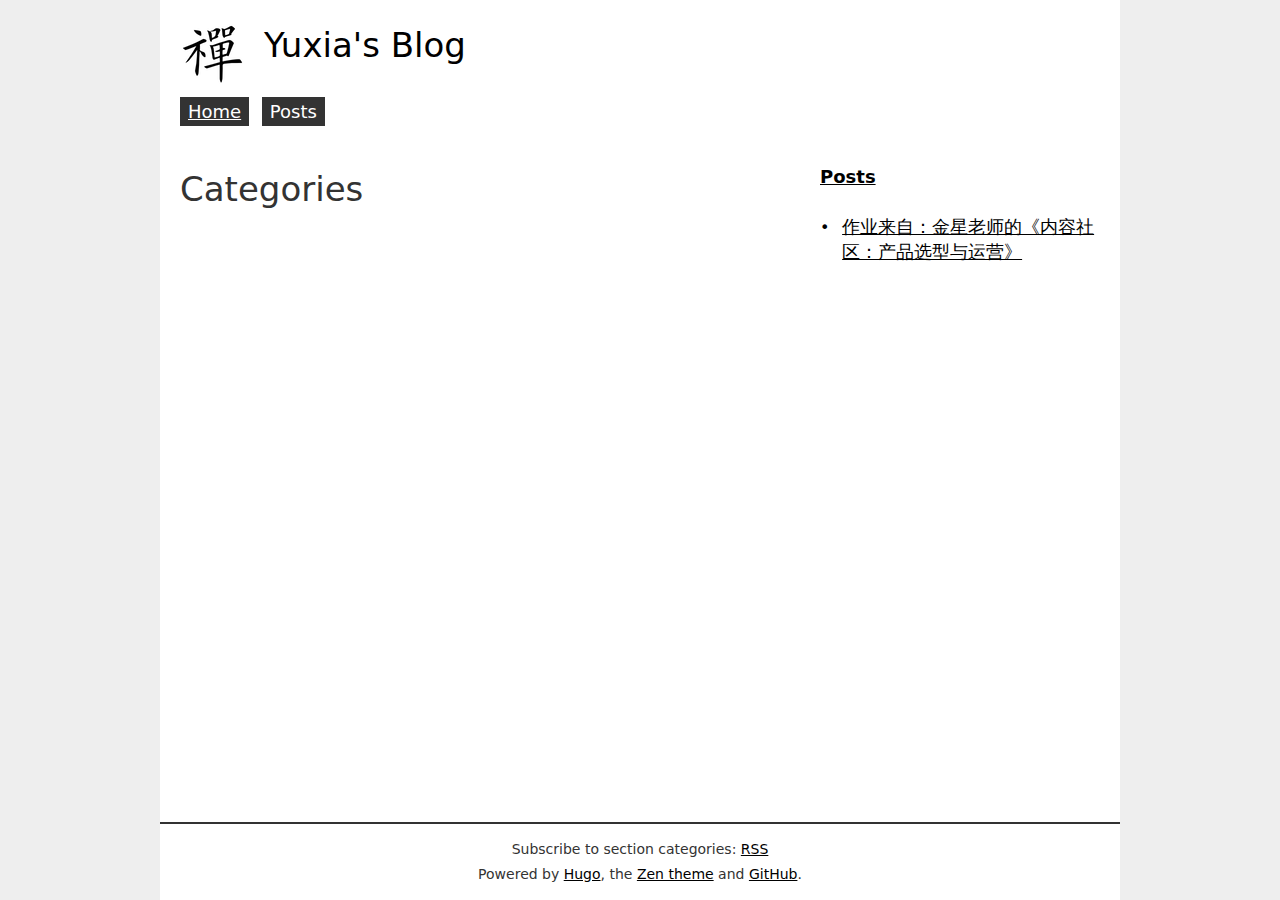
<file: categories/page/1/index.html>
<!doctype html><html><head><title>https://njusang.github.io/categories/</title><link rel=canonical href=https://njusang.github.io/categories/><meta name=robots content="noindex"><meta charset=utf-8><meta http-equiv=refresh content="0; url=https://njusang.github.io/categories/"></head></html>
</file>
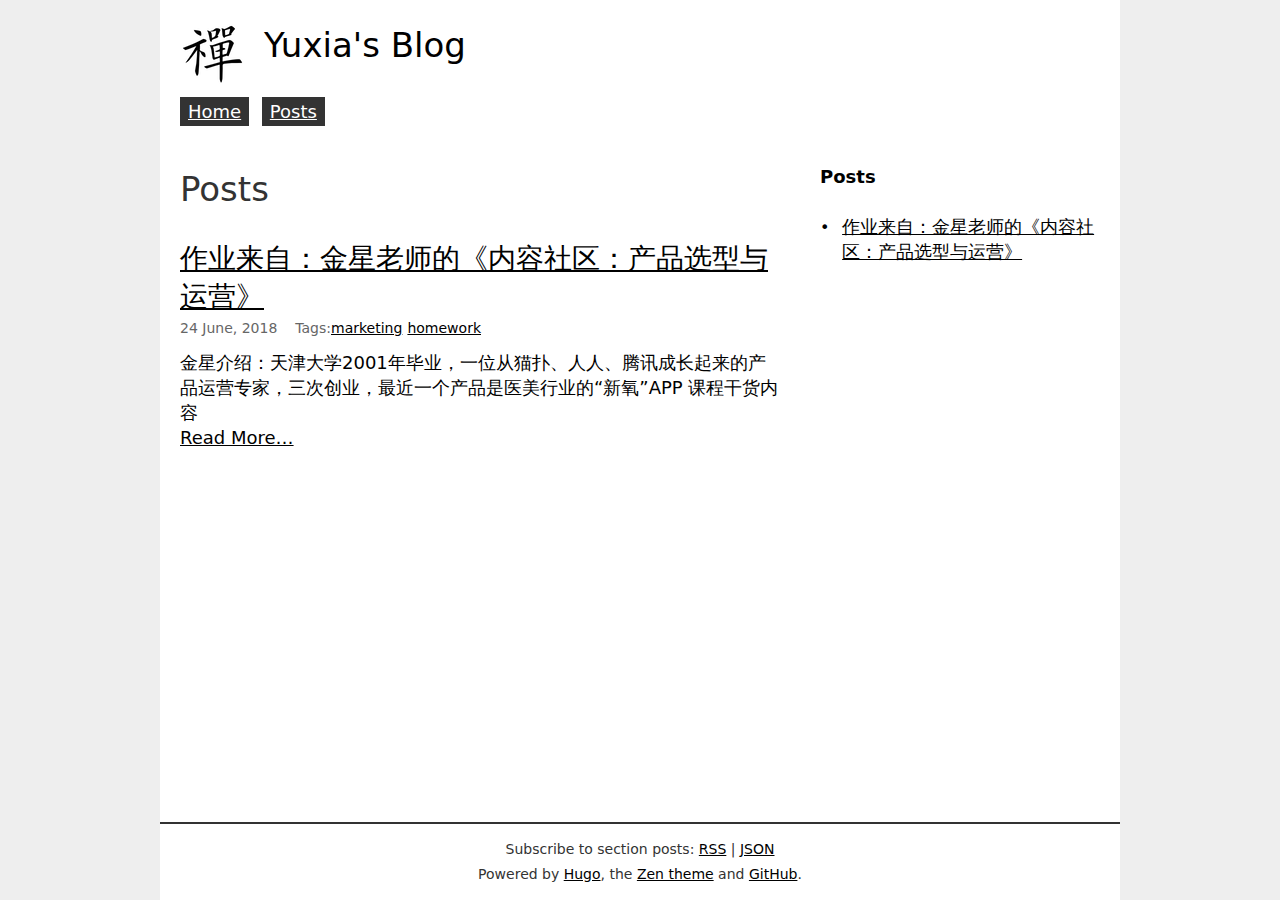
<file: posts/page/1/index.html>
<!doctype html><html><head><title>https://njusang.github.io/posts/</title><link rel=canonical href=https://njusang.github.io/posts/><meta name=robots content="noindex"><meta charset=utf-8><meta http-equiv=refresh content="0; url=https://njusang.github.io/posts/"></head></html>
</file>
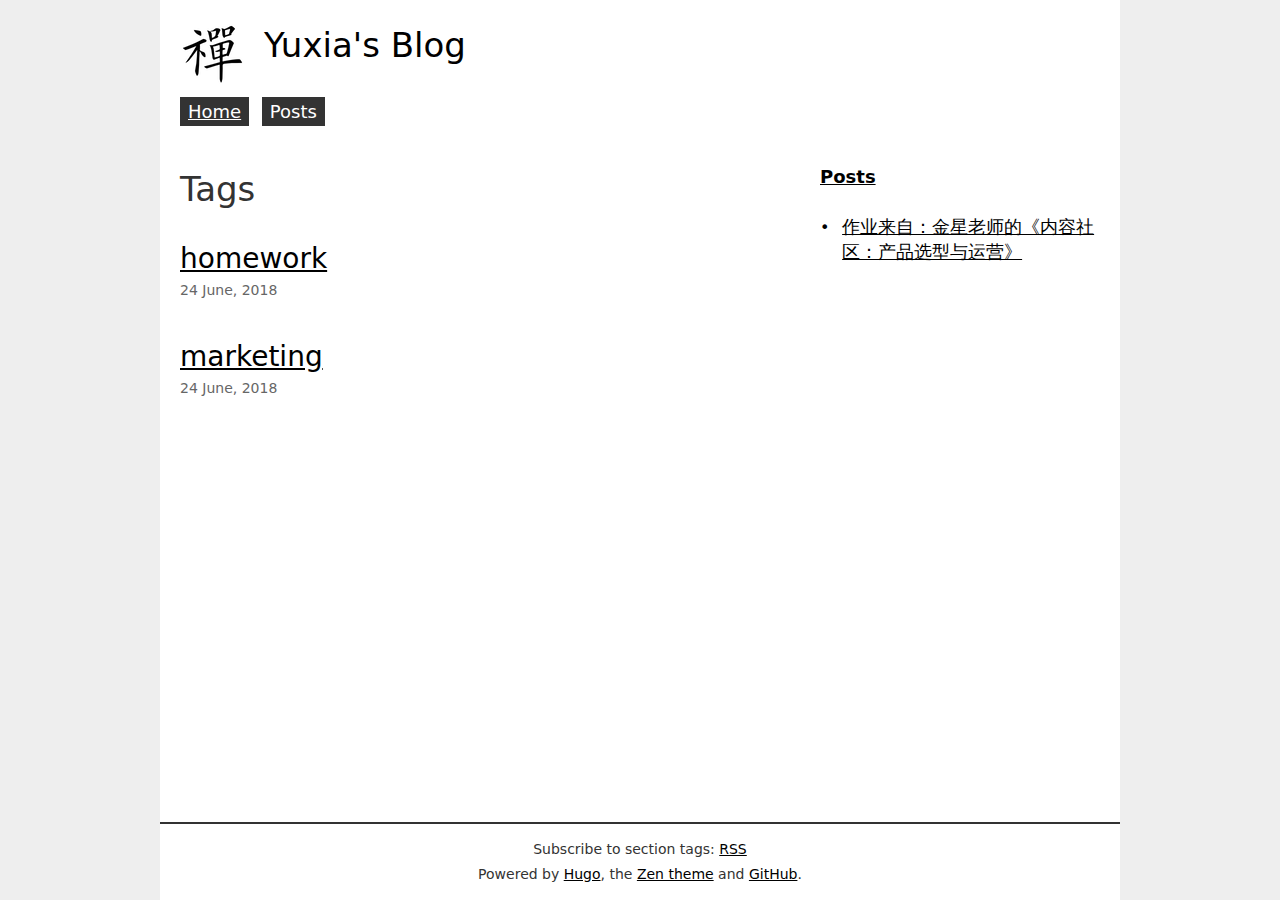
<file: tags/page/1/index.html>
<!doctype html><html><head><title>https://njusang.github.io/tags/</title><link rel=canonical href=https://njusang.github.io/tags/><meta name=robots content="noindex"><meta charset=utf-8><meta http-equiv=refresh content="0; url=https://njusang.github.io/tags/"></head></html>
</file>
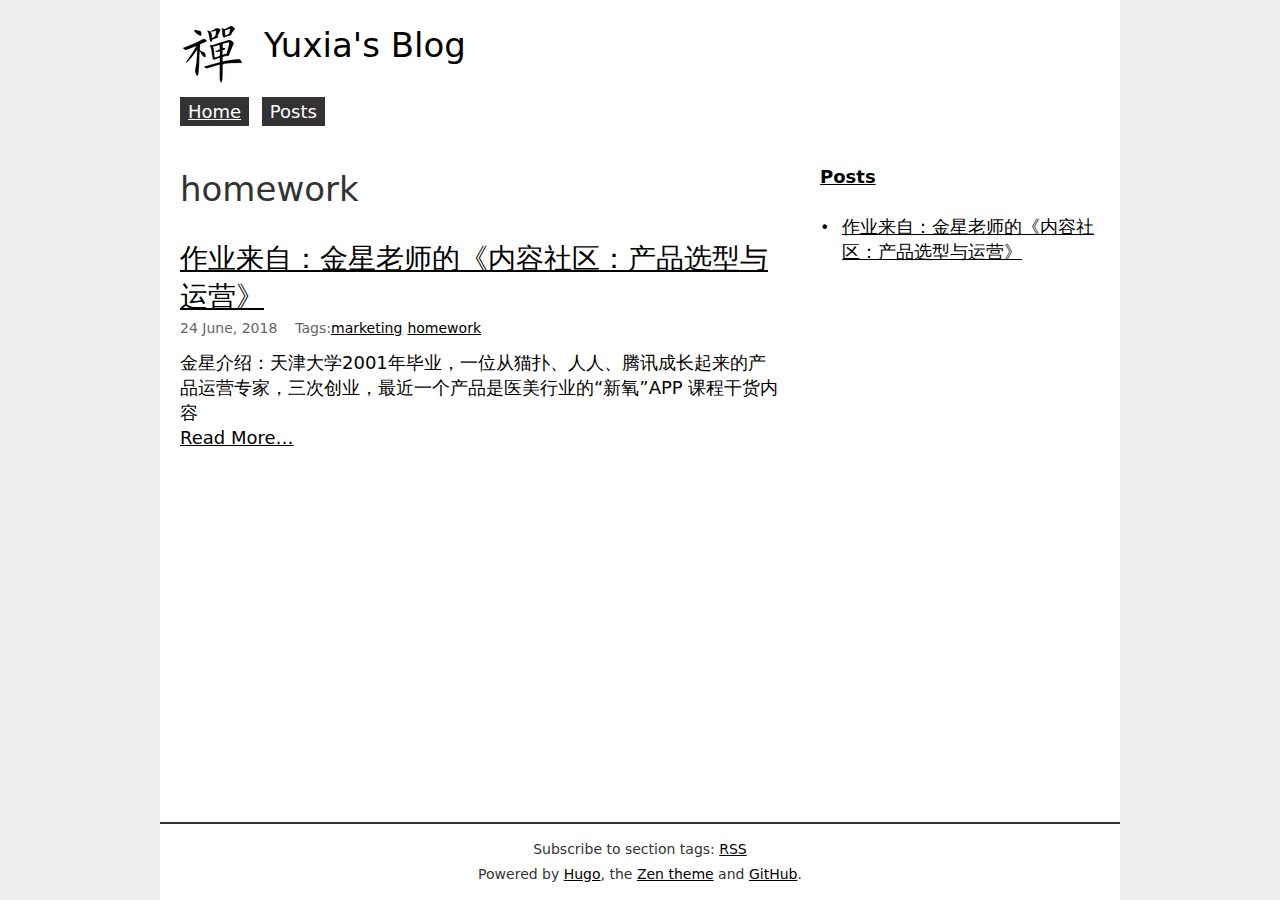
<file: tags/homework/page/1/index.html>
<!doctype html><html><head><title>https://njusang.github.io/tags/homework/</title><link rel=canonical href=https://njusang.github.io/tags/homework/><meta name=robots content="noindex"><meta charset=utf-8><meta http-equiv=refresh content="0; url=https://njusang.github.io/tags/homework/"></head></html>
</file>
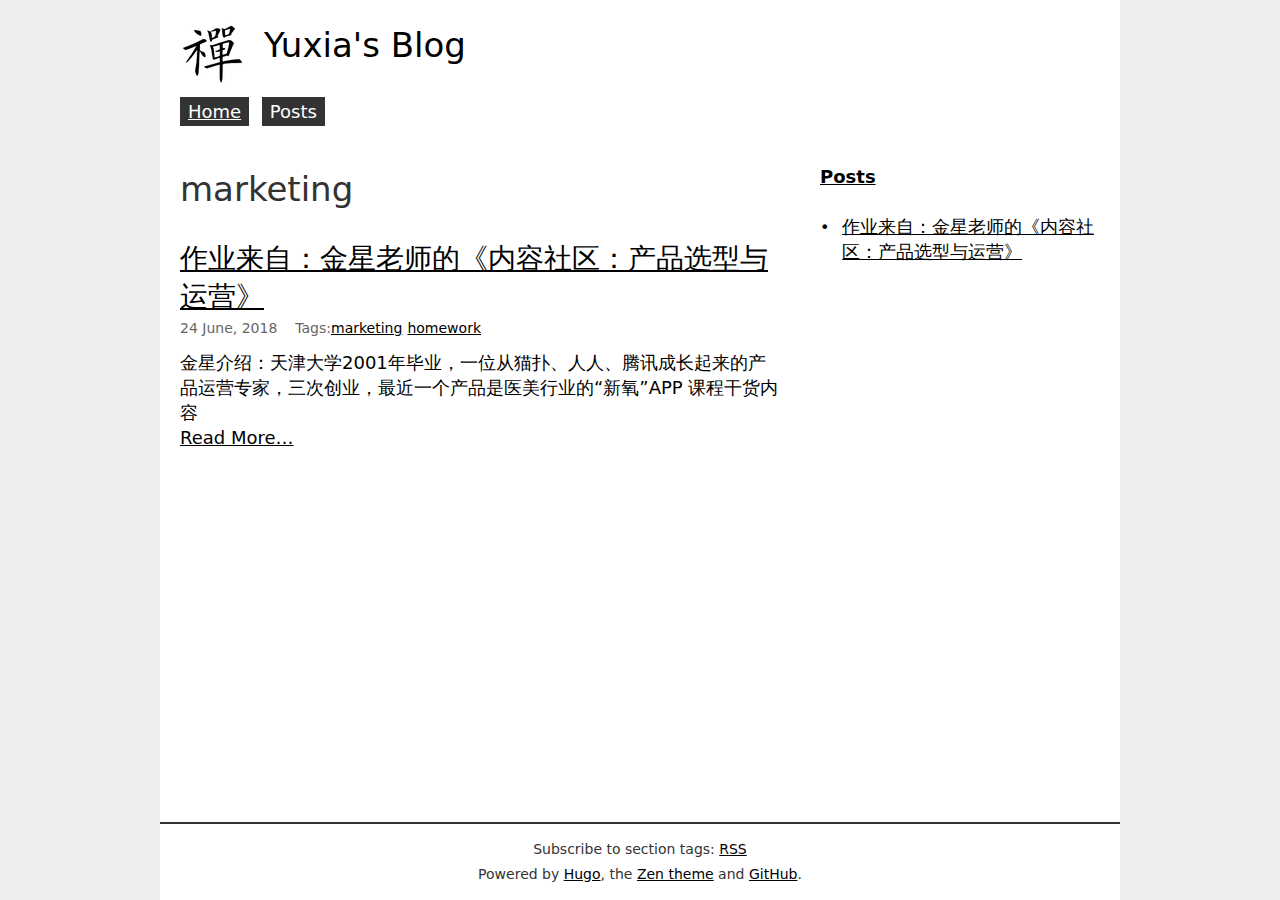
<file: tags/marketing/page/1/index.html>
<!doctype html><html><head><title>https://njusang.github.io/tags/marketing/</title><link rel=canonical href=https://njusang.github.io/tags/marketing/><meta name=robots content="noindex"><meta charset=utf-8><meta http-equiv=refresh content="0; url=https://njusang.github.io/tags/marketing/"></head></html>
</file>
